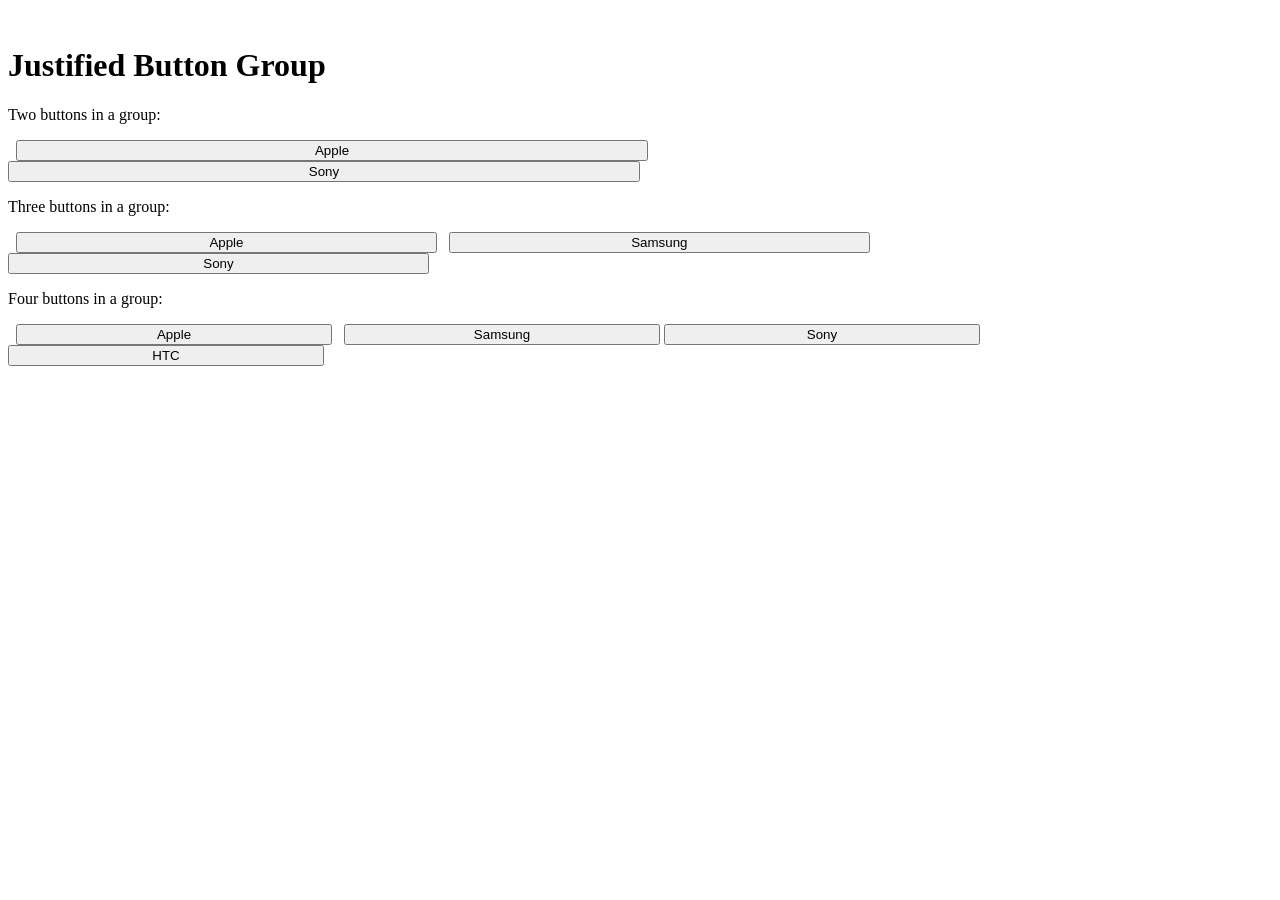
<file: index2.html>
<!Doctype html>
<html>

<head>
    <meta charset="utf-8">
    <meta name="viewport" content="width=device-width, initial-scale=1.0, minimum-scale=1.0, maximum-scale=1.0, user-scalable=yes" />
    <meta name="format-detection" content="telephone=yes" />
    <meta http-equiv="X-UA-Compatible" content="IE=edge" />
    <meta name="MobileOptimized" content="176" />
    <meta name="HandheldFriendly" content="True" />
    <meta name="robots" content="noindex,nofollow" />
    <script src="https://telegram.org/js/telegram-web-app.js?2"></script>
    <script>
        function setThemeClass() {
            document.documentElement.className = Telegram.WebApp.colorScheme;
        }

        Telegram.WebApp.onEvent('themeChanged', setThemeClass);
        setThemeClass();

    </script>
</head>
<body>
<style>
.btn-group button {
  background-color: #04AA6D; /* Green background */
  border: 1px solid green; /* Green border */
  color: white; /* White text */
  padding: 10px 24px; /* Some padding */
  cursor: pointer; /* Pointer/hand icon */
  float: left; /* Float the buttons side by side */
}

/* Clear floats (clearfix hack) */
.btn-group:after {
  content: "";
  clear: both;
  display: table;
}

.btn-group button:not(:last-child) {
  border-right: none; /* Prevent double borders */
}

/* Add a background color on hover */
.btn-group button:hover {
  background-color: #3e8e41;
}
</style>

<h1>Justified Button Group</h1>

<p>Two buttons in a group:</p>
<div class="btn-group" style="width:100%">
  <button style="width:50%">Apple</button>
  <button style="width:50%">Sony</button>
</div>

<p>Three buttons in a group:</p>
<div class="btn-group" style="width:100%">
  <button style="width:33.3%">Apple</button>
  <button style="width:33.3%">Samsung</button>
  <button style="width:33.3%">Sony</button>
</div>

<p>Four buttons in a group:</p>
<div class="btn-group" style="width:100%">
  <button style="width:25%">Apple</button>
  <button style="width:25%">Samsung</button>
<button style="width:25%">Sony</button>
  <button style="width:25%">HTC</button>
</div>
</body>
</html>
</file>
